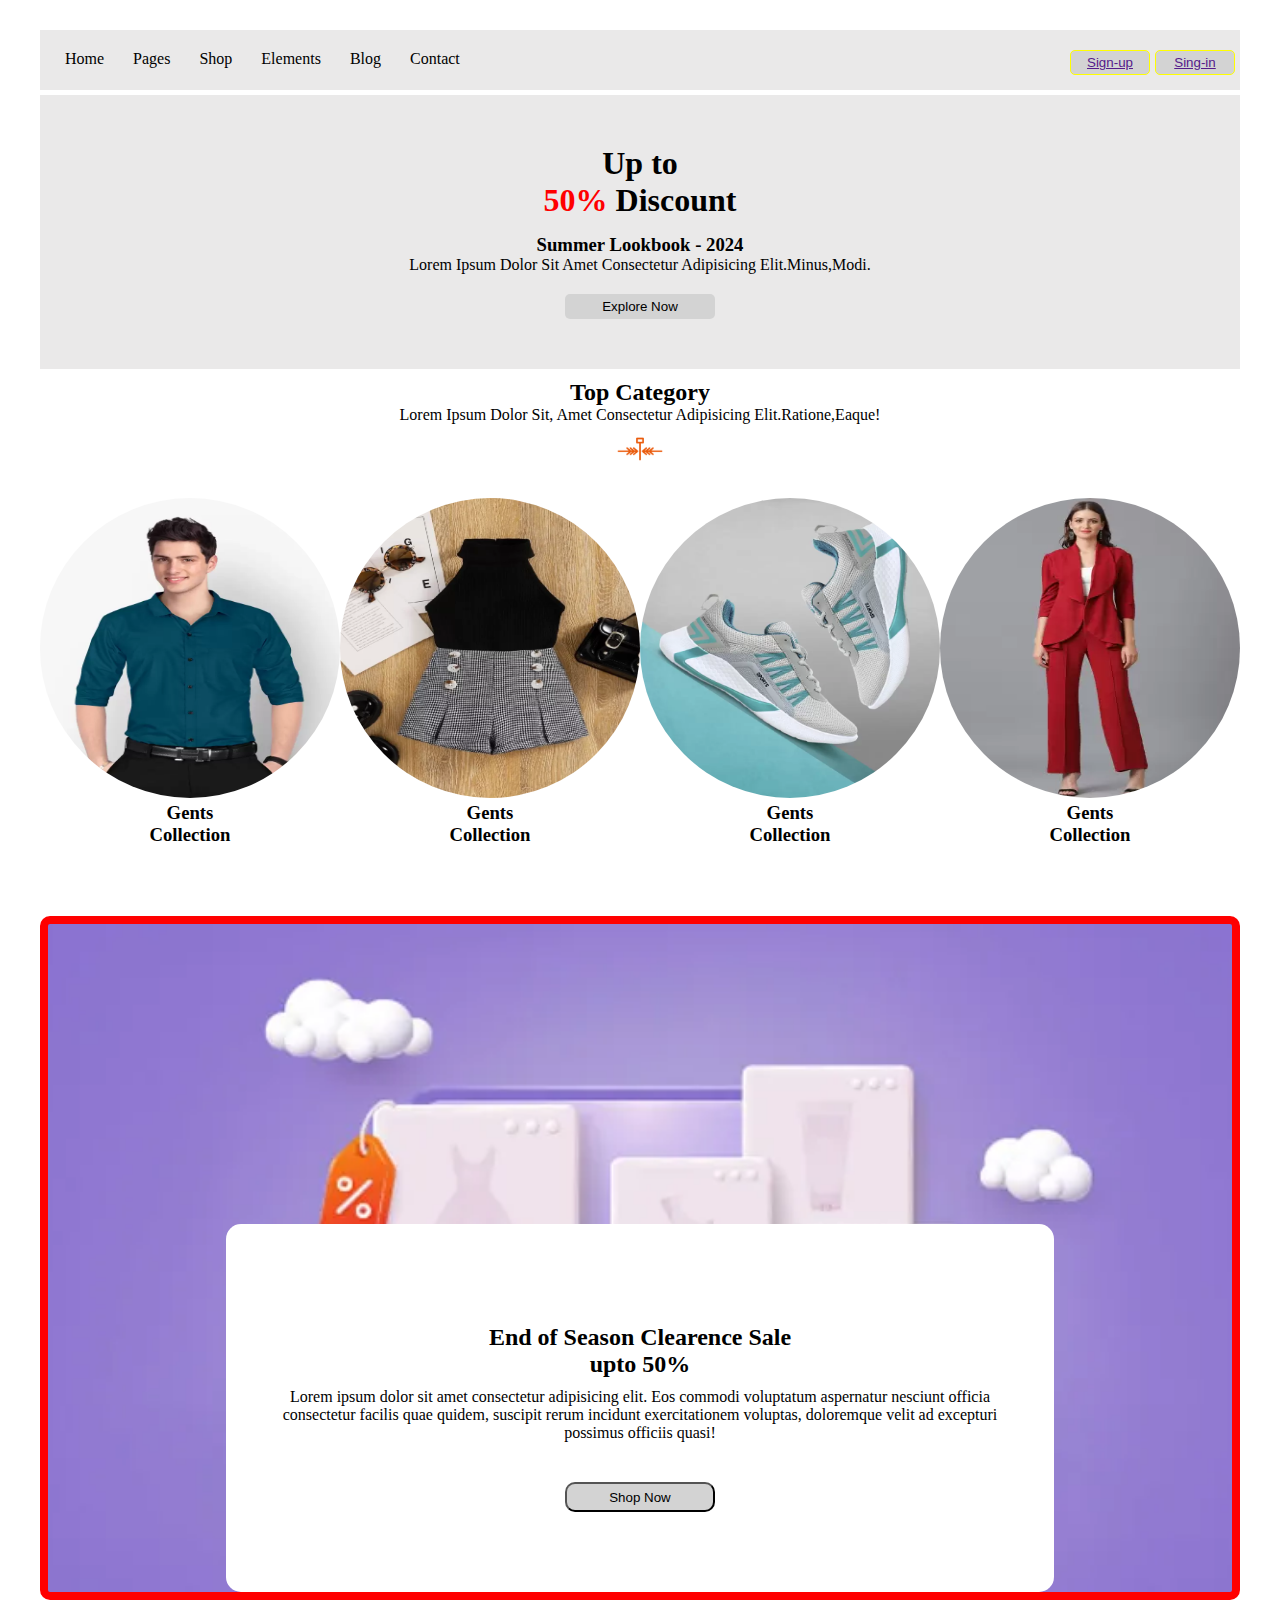
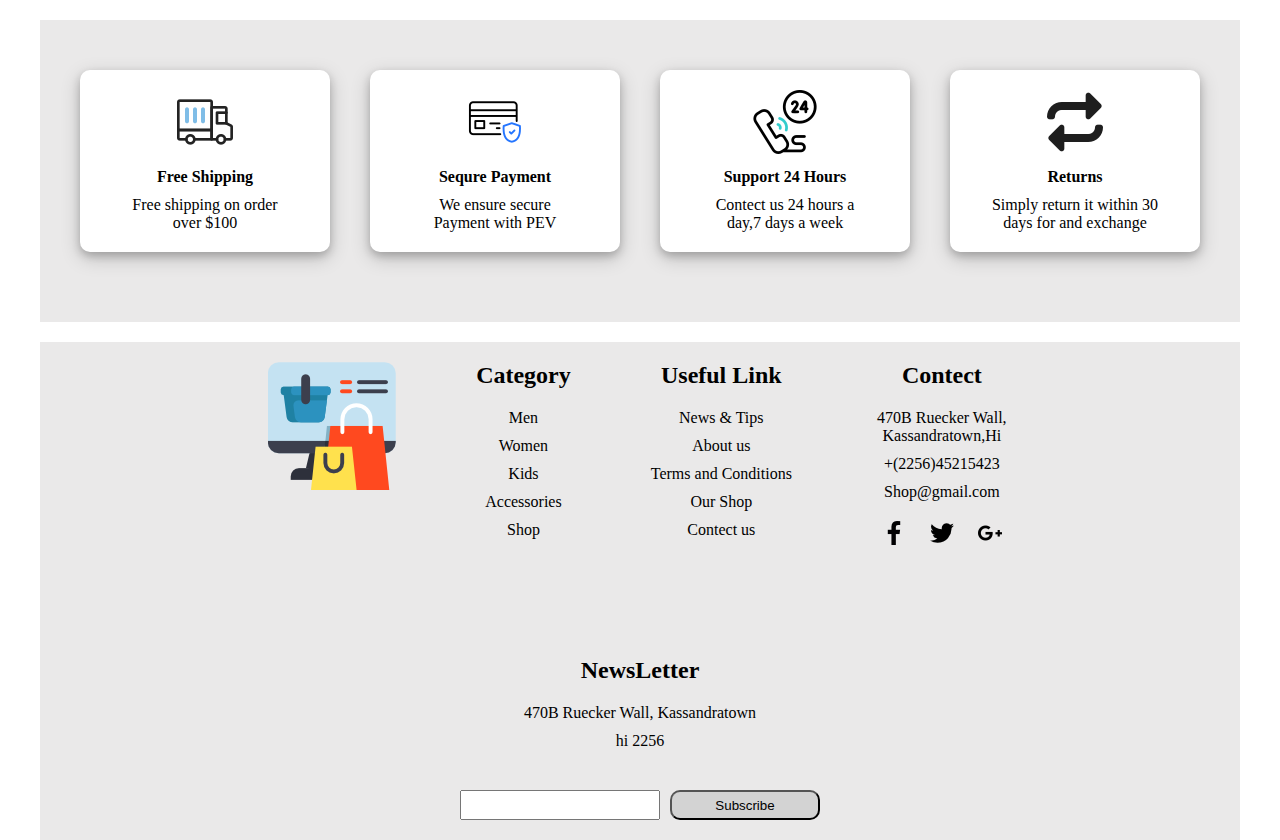
<file: index.html>
<!DOCTYPE html>
<html>
    <head>
        <title>Project-1</title>
        <link rel="stylesheet" href="style.css">
    </head>
    <body class="container">

        <!-- navbar-started -->
        <nav>
            <a class="nav-links" href>Home</a>
            <a class="nav-links" href>Pages</a>
            <a class="nav-links" href>Shop</a>
            <a class="nav-links" href>Elements</a>
            <a class="nav-links" href>Blog</a>
            <a class="nav-links" href>Contact</a>
            <button><a href>Sing-in</a></button>
            <button><a href>Sign-up</a></button>
        </nav>

        <!-- navbar-ended -->
        <!-- banner-section-started -->

        <section class="discount-banner-section">
            <h1>Up to <br /><span style="color: red;">50%</span> Discount</h1>
            <h3>Summer Lookbook - 2024</h3>
            <p>Lorem ipsum dolor sit amet consectetur adipisicing elit.Minus,modi.</p>
            <button>Explore Now</button>
        </section>

        <!-- banner-section-ended -->
        <!-- top-category-section-started -->

        <section class="top-category-section">
            <h2>Top Category</h2>
            <p>Lorem ipsum dolor sit, amet consectetur adipisicing elit.Ratione,eaque!</p>
            <img src="./PROJECT/icons/arrow-left-from-line.png" width="50px" style="padding-bottom:20px ;" alt>
            <div class="category">
                <span class="category-by-gender">
                    <img src="./PROJECT/MenWear.webp" width="400px" alt><br>
                    <h3>Gents <br> Collection</h3>
                </span>
                <span class="category-by-gender">
                    <img src="./PROJECT/kidwear.webp" width="400px" alt><br>
                    <h3>Gents <br> Collection</h3>
                </span>
                <span class="category-by-gender">
                    <img src="./PROJECT/FootWear.webp" width="400px" alt><br>
                    <h3>Gents <br> Collection</h3>
                </span>
                <span class="category-by-gender">
                    <img src="./PROJECT/WomenWear.webp" width="400px" alt><br>
                    <h3>Gents <br> Collection</h3>
                </span>
            </div>
        </section>

        <!-- top-category-section-ended -->
        <!-- bg-img-section-started -->

        <section class="bg-img-section">
            <div class="bg-img-with-texts">
                <h2 class="bg-img-text">End of Season Clearence Sale <br>upto 50%</h2>
                <p style="padding: 10px 50px;">Lorem ipsum dolor sit amet
                    consectetur adipisicing elit. Eos
                    commodi voluptatum aspernatur nesciunt officia consectetur
                    facilis quae quidem, suscipit rerum incidunt exercitationem
                    voluptas, doloremque velit ad excepturi possimus officiis
                    quasi!</p>
                <button class="primory-button">
                    <a href style="text-decoration: none; color: black;">Shop Now</a>
                </button>
            </div>
        </section>

        <!-- bg-img-section-ended -->
        <!-- service-section-started -->

        <section class="service-section">
            <div class="card-group">
                <div class="card-view">
                    <img src="./PROJECT/icons/delivery-truck.png" alt><br>
                    <h4>Free Shipping</h3>
                    <p>Free shipping on order <br> over $100</p>
                </div>
                <div class="card-view">
                    <img src="./PROJECT/icons/credit-card.png" alt><br>
                    <h4>Sequre Payment</h3>
                    <p>We ensure secure <br> Payment with PEV</p>
                </div>
                <div class="card-view">
                    <img src="./PROJECT/icons/phone.png" alt><br>
                    <h4>Support 24 Hours</h3>
                    <p>Contect us 24 hours a <br> day,7 days a week</p>
                </div>
                <div class="card-view">
                    <img src="./PROJECT/icons/return.png" alt><br>
                    <h4>Returns</h3>
                    <p>Simply return it within 30 <br> days for and exchange</p>
                </div>
            </div>
        </section>

        <!-- service-section-ended -->
        <!-- footer-started -->

        <footer>
            <div class="footer-section">
                <img src="./PROJECT/icons/shopping.png" alt height="128px">
                <div class="footer-links">
                    <h2>Category</h2>
                    <ul>
                        <li><a href class="footer-a">Men</a><br></li>
                        <li><a href class="footer-a">Women</a><br></li>
                        <li><a href class="footer-a">Kids</a><br></li>
                        <li><a href class="footer-a">Accessories</a><br></li>
                        <li><a href class="footer-a">Shop</a><br></li>
                    </ul>
                </div>
                <div class="footer-links">
                    <h2>Useful Link</h2>
                    <ul>
                        <li><a href class="footer-a">News & Tips</a><br></li>
                        <li><a href class="footer-a">About us</a><br></li>
                        <li><a href class="footer-a">Terms and Conditions</a><br></li>
                        <li><a href class="footer-a">Our Shop</a><br></li>
                        <li><a href class="footer-a">Contect us</a><br></li>
                    </ul>
                </div>
                <div class="footer-links">
                    <h2>Contect</h2>
                    <ul>
                        <li><a href class="footer-a">470B Ruecker Wall,<br>Kassandratown,Hi</a><br></li>
                        <li><a href class="footer-a">+(2256)45215423</a><br></li>
                        <li><a href class="footer-a">Shop@gmail.com</a><br></li>
                        <li><img src="./PROJECT/icons/facebook-app-symbol.png" alt>
                        <img src="./PROJECT/icons/twitter.png" alt>
                        <img src="./PROJECT/icons/google-plus.png" alt></li><br>
                    </ul>
                </div>
                <div class="footer-links">
                    <h2>NewsLetter</h2>
                    <ul>
                        <li><p>470B Ruecker Wall, Kassandratown</p></li>
                        <li><p>hi 2256</p></li>
                        <li><input type="text" name="textbox" id><button class="primory-button">Subscribe</button></li>
                    </ul>
                </div>
            </div>
        </footer>
    </body>
</html>
</file>
<file: style.css>
*{
    padding: 0;
    margin: 0;
    box-sizing: border-box;
}

.container{
    padding-right: 40px;
    padding-left: 40px;
    margin-right: auto;
    margin-left: auto;
}

nav{
    background-color: rgb(234,233,233);
    height: 60px;
    padding-top: 20px;
    margin-top: 30px;
}

nav .nav-links{
    text-decoration: none;
    padding-left: 25px;
    color: black;
}

nav button{
    float: right;
    height: 25px;
    width: 80px;
    border-radius: 5px;
    border: 1px solid yellow;
    background-color: lightgray;
    margin-right: 5px;
}

.discount-banner-section{
    background-color: rgb(234,233,233);
    text-align: center;
    margin-top: 5px;
    padding: 50px 0;
}

.discount-banner-section h3{
    padding-top: 15px;
}

.discount-banner-section p{
    text-transform: capitalize;
}

.discount-banner-section button{
    width: 150px;
    padding: 5px 0;
    margin-top: 20px;
    border-radius: 5px;
    border: 0;
    background-color: lightgray;
}

.top-category-section{
    text-align: center;
    text-transform: capitalize;
    margin-top: 10px;
}

.category {
    display: flex;
    flex-wrap: wrap;
    justify-content: space-evenly;
    padding-bottom: 50px;
}

.category-by-gender img {
    border-radius: 50%;
    width: 300px;
    height: 300px;
}

.category-by-gender{
    margin-bottom: 20px;
}

.bg-img-section{
    background-image: url("./PROJECT/eCommerce-2.webp");
    background-size: cover;
    background-position: center;
    text-align: center;
    border-radius: 10px;
    border: 8px solid red;
    padding-top: 300px;
}

.bg-img-with-texts{
    width: 70%;
    margin: 0 auto;
    border-radius: 15px;
    padding-bottom: 80px;
    background-color: white;
}

.primory-button{
    background-color: lightgray;
    width: 150px;
    height: 30px;
    margin-top: 30px;
    border-radius: 10px;
}

.bg-img-text{
    padding-top: 100px;
}

.service-section{
    background-color: rgb(234,233,233);
    padding: 50px 0;
    margin: 20px 0;
}

.card-group{
    display: flex;
    flex-wrap: wrap;
    justify-content: space-evenly;
}

.card-view{
    text-align: center;
    box-shadow: 0 4px 8px 0 rgba(0, 0, 0, 0.2), 0 6px 20px 0 rgba(0, 0, 0, 0.19);
    background-color: white;
    padding: 20px;
    margin-bottom: 20px;
    width: 250px;
    border-radius: 10px;
}

.card-view h4{
    padding: 10px;
}

.footer-section{
    background-color: rgb(234,233,233);
    display: flex;
    flex-wrap: wrap;
    padding: 20px 50px;
    justify-content: center;
    line-break: loose;
    gap: 80px;
    text-align: center;
}

.footer-links h2{
    padding-bottom: 10px;
}

.footer-links li{
    padding: 10px 0 0 0;
    list-style: none;
}

.footer-links li img{
    margin: 10px;
}

.footer-links a{
    text-decoration: none;
    color: black;
}

input[type=text]{
    height: 30px;
    width: 200px;
    margin-right: 10px;
}
</file>
